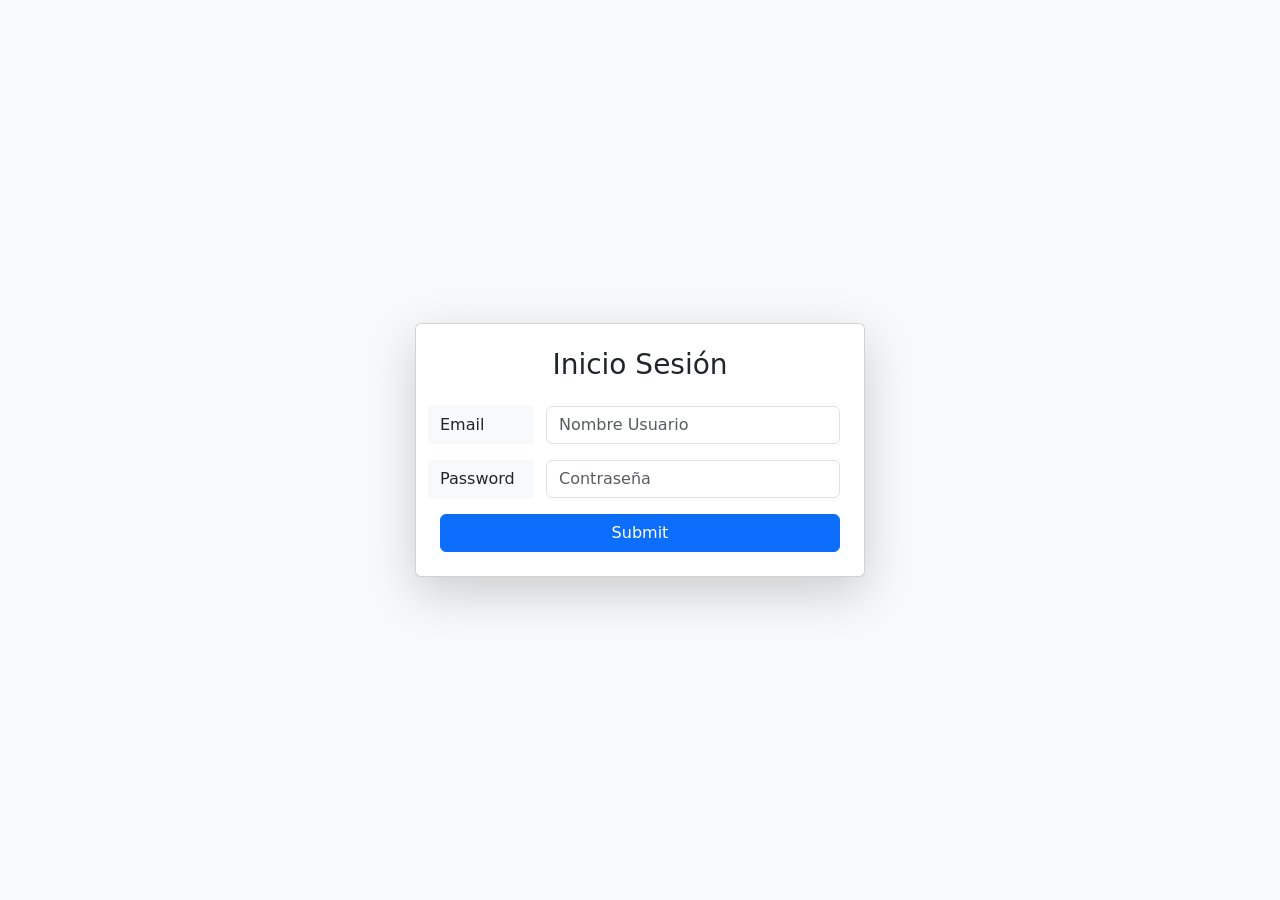
<file: app/templates/indexx.html>
<!doctype html>
<html lang="en">

<head>
    <meta charset="utf-8">
    <meta name="viewport" content="width=device-width, initial-scale=1">
    <title>Bootstrap demo</title>
    
    <link href="https://cdn.jsdelivr.net/npm/bootstrap@5.2.3/dist/css/bootstrap.min.css" rel="stylesheet"
        integrity="sha384-rbsA2VBKQhggwzxH7pPCaAqO46MgnOM80zW1RWuH61DGLwZJEdK2Kadq2F9CUG65" crossorigin="anonymous">
        
    <link href="https://fonts.googleapis.com/icon?family=Material+Icons" rel="stylesheet">
    <link rel="stylesheet"
        href="https://fonts.googleapis.com/css2?family=Material+Symbols+Outlined:opsz,wght,FILL,GRAD@20..48,100..700,0..1,-50..200" />
     
</head>

<body class="bg-light">
    <div class="container d-flex justify-content-center align-items-center  vh-100">
        <div class="card p-4 shadow-lg" style="width:450px">
            <h3 class="text-center mb-4">Inicio Sesión</h3>
            <form method="POST" class="justify-content-center">
                <div class="mb-3 row">
                    <label for="staticEmail" class="col-sm-3 col-form-label bg-light">Email</label>
                    <div class="col-sm-9">
                        <input type="text" class="form-control" id="username" placeholder="Nombre Usuario">
                    </div>
                </div>
                <div class="mb-3 row">
                    <label for="inputPassword" class="col-sm-3 col-form-label bg-light">Password</label>
                    <div class="col-sm-9">
                        <input type="password" class="form-control" id="inputPassword" placeholder="Contraseña">
                    </div>
                </div>
                <a  href="./main.html"><button type="submit" class="btn btn-primary w-100">Submit</button></a>
            </form>
        </div>
    </div>


    <script src="https://cdn.jsdelivr.net/npm/bootstrap@5.2.3/dist/js/bootstrap.bundle.min.js"
        integrity="sha384-kenU1KFdBIe4zVF0s0G1M5b4hcpxyD9F7jL+jjXkk+Q2h455rYXK/7HAuoJl+0I4"
        crossorigin="anonymous"></script>
</body>

</html>
</file>
